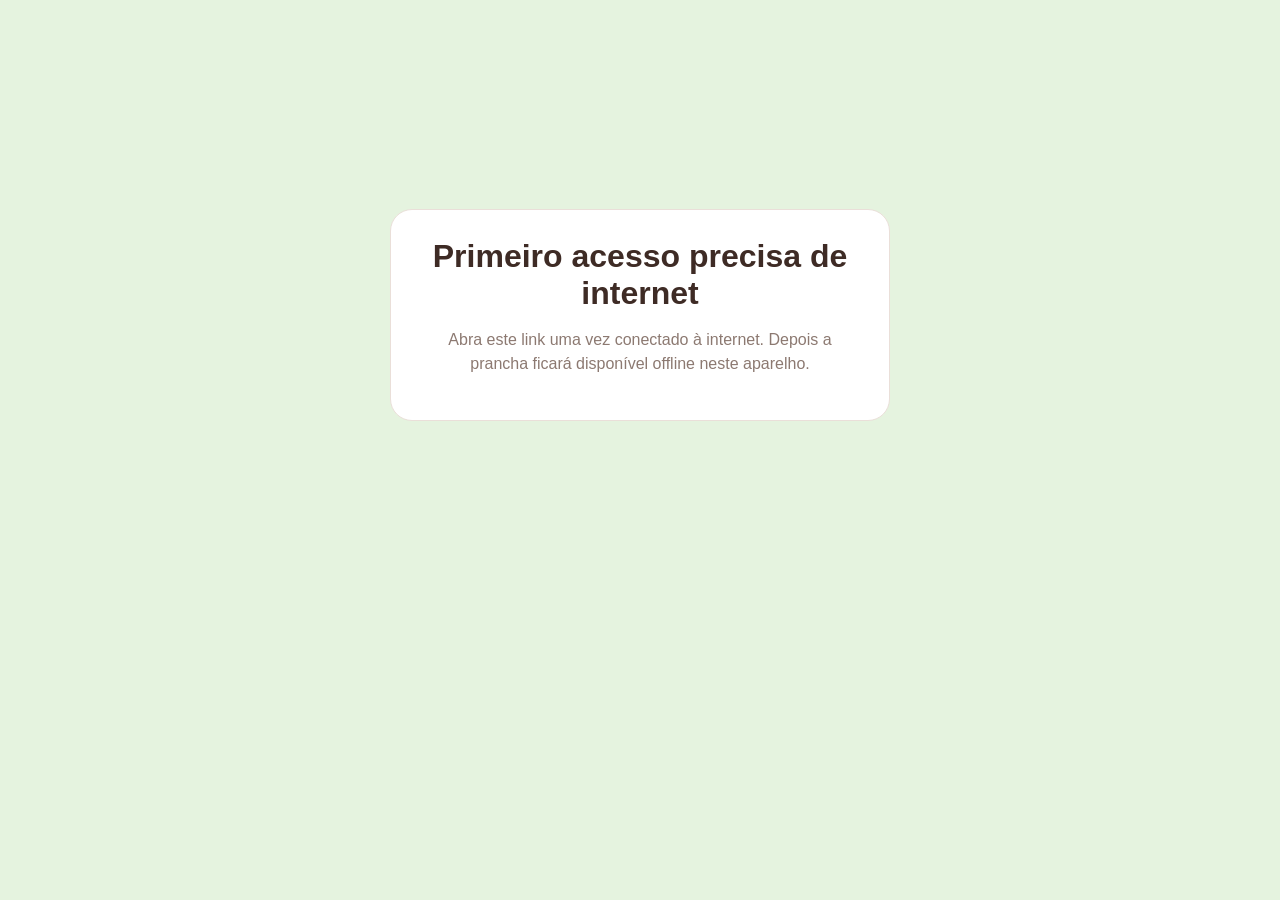
<file: caa.html>
<!doctype html>
<html lang="pt-BR">
<head>
<meta charset="utf-8">
<meta name="viewport" content="width=device-width,initial-scale=1,viewport-fit=cover">
<meta name="theme-color" content="#e5f3df">
<meta name="application-name" content="Fonely CAA">
<meta name="apple-mobile-web-app-title" content="Fonely CAA">
<link rel="manifest" href="caa-manifest.webmanifest">
<title>Fonely CAA</title>
<link rel="icon" type="image/svg+xml" href="fonely-icon.svg">
<link rel="stylesheet" href="caa-public.css?v=8">
<meta name="apple-mobile-web-app-capable" content="yes"><meta name="apple-mobile-web-app-status-bar-style" content="default"><link rel="apple-touch-icon" href="fonely-icon.svg"></head>
<body>
<main class="cp-status"><div><h1>Fonely CAA</h1><p>Carregando prancha...</p></div></main>
<script src="fonely-caa-library.js?v=6"></script>
<script src="fonely-caa-speech.js?v=4"></script>
<script src="caa-public.js?v=13"></script>
</body>
</html>
</file>
<file: caa-public.css>
:root{--ink:#3e2b25;--terra:#c76d52;--line:#eadfd9;--muted:#8c7971;--cream:#f7f4f1}*{box-sizing:border-box}body{margin:0;background:var(--cream);color:var(--ink);font-family:Arial,Helvetica,sans-serif}.cp-shell{min-height:100vh;max-width:1240px;margin:auto;padding:16px}.cp-top{display:flex;align-items:center;gap:14px;background:#fff;border:1px solid var(--line);border-radius:22px;padding:14px 18px;position:sticky;top:8px;z-index:4;box-shadow:0 10px 32px rgba(62,43,37,.08)}.cp-brand{font-size:22px;font-weight:900}.cp-brand span{color:var(--terra)}.cp-top small{display:block;margin-top:3px;color:var(--muted);font-size:12px;font-weight:700}.cp-spacer{flex:1}.cp-volume{display:flex;align-items:center;gap:8px;font-size:12px;font-weight:800;background:#faf7f4;border:1px solid var(--line);padding:8px 10px;border-radius:12px}.cp-volume input{width:110px}.cp-cats{display:flex;gap:8px;overflow:auto;padding:14px 2px 12px}.cp-cat{border:1px solid var(--line);background:#fff;border-radius:999px;padding:10px 14px;font-weight:900;color:#6f5a52;white-space:nowrap;cursor:pointer}.cp-cat.active{background:var(--ink);color:#fff;border-color:var(--ink)}.cp-board{display:grid;grid-template-columns:repeat(var(--cols,4),minmax(150px,1fr));gap:14px}.cp-card{border:2px solid transparent;border-radius:22px;padding:10px 10px 13px;background:#fff;text-align:left;cursor:pointer;box-shadow:0 5px 18px rgba(62,43,37,.055);transition:transform .12s,border-color .12s,box-shadow .12s;overflow:hidden}.cp-card:hover{transform:translateY(-2px);box-shadow:0 9px 24px rgba(62,43,37,.08)}.cp-card:active,.cp-card.active{transform:scale(.975);border-color:var(--terra);box-shadow:0 0 0 4px rgba(199,109,82,.12)}.cp-card img{display:block;width:100%;aspect-ratio:11/8;object-fit:cover;border-radius:16px;background:#fbf8f5}.cp-card-copy{padding:10px 5px 1px}.cp-card b{display:block;font-size:17px;line-height:1.1}.cp-card span{display:block;color:var(--muted);font-size:11px;margin-top:4px;line-height:1.25}.cp-spoken{position:fixed;left:50%;bottom:24px;transform:translate(-50%,16px);background:#3e2b25;color:#fff;padding:12px 18px;border-radius:999px;font-weight:900;box-shadow:0 12px 35px rgba(62,43,37,.22);opacity:0;pointer-events:none;transition:.2s;z-index:20}.cp-spoken.show{opacity:1;transform:translate(-50%,0)}.cp-status{display:grid;place-items:center;min-height:70vh;text-align:center;padding:30px}.cp-status div{background:#fff;border:1px solid var(--line);border-radius:22px;padding:28px;max-width:500px}.cp-status h1{margin:0 0 8px}.cp-status p{color:var(--muted);line-height:1.5}@media(max-width:900px){.cp-board{grid-template-columns:repeat(min(var(--cols,3),3),1fr)}}@media(max-width:680px){.cp-shell{padding:8px}.cp-top{top:4px}.cp-volume span{display:none}.cp-volume input{width:72px}.cp-board{grid-template-columns:repeat(2,1fr);gap:9px}.cp-card{border-radius:18px;padding:7px 7px 10px}.cp-card img{border-radius:13px}.cp-card b{font-size:15px}.cp-card span{font-size:10px}}
.cp-network{font-size:11px;font-weight:900;padding:8px 11px;border-radius:999px;white-space:nowrap;background:#eef7f0;color:#3d6d49;border:1px solid #d6eadb}
.cp-network.offline{background:#fff3e7;color:#8a5a2b;border-color:#f1dcc5}
@media(max-width:680px){.cp-network{position:fixed;right:10px;bottom:10px;z-index:30;box-shadow:0 6px 18px rgba(62,43,37,.12)}}

.cp-install{border:1px solid #e6d5cc;background:#fff5ef;color:var(--ink);border-radius:12px;padding:9px 12px;font-size:11px;font-weight:900;cursor:pointer;white-space:nowrap}
.cp-install-help{position:fixed;inset:0;background:rgba(40,28,23,.45);z-index:100;display:grid;place-items:end center;padding:16px}
.cp-install-help>div{position:relative;width:min(520px,100%);background:#fff;border-radius:22px;padding:24px;box-shadow:0 18px 60px rgba(40,28,23,.22)}
.cp-install-help button{position:absolute;right:14px;top:12px;border:0;background:transparent;font-size:25px;color:var(--muted)}
.cp-install-help b{display:block;font-size:18px;padding-right:30px}.cp-install-help p{line-height:1.5}.cp-install-help small{display:block;color:var(--muted);line-height:1.45}
@media(max-width:680px){.cp-install{position:fixed;left:10px;bottom:10px;z-index:30;box-shadow:0 6px 18px rgba(62,43,37,.12)}}

/* CAA public v3 — pictogramas grandes e lúdicos */
.cp-card{padding:9px 9px 14px;border-radius:24px}
.cp-card img{object-fit:contain;background:#fff;border:1px solid #f0e7e1;border-radius:18px}
.cp-card-copy{text-align:center;padding:11px 5px 0}
.cp-card b{font-size:19px;font-weight:900}
.cp-card span{font-size:11px}
@media(max-width:680px){.cp-card b{font-size:17px}.cp-card-copy{padding-top:8px}}

.cp-symbol-credit{text-align:center;padding:18px 8px 6px;color:var(--muted);font-size:10px}
.cp-symbol-credit a{color:var(--ink);font-weight:900;text-decoration:none}
.cp-card img{object-fit:contain!important;padding:8px;background:#fff!important}


/* CAA Public V4 — prancha de comunicação, inspirada na referência enviada */
body{background:linear-gradient(180deg,#edf8e9 0,#f6fbf3 34%,#eef7ec 100%)!important}
.cp-shell{max-width:1500px!important;padding:10px 12px 22px!important}
.cp-top{background:linear-gradient(90deg,#bcebb6,#d8f5cf)!important;border-color:#a9dda4!important;border-radius:18px!important;padding:10px 13px!important;box-shadow:0 5px 16px rgba(53,110,57,.10)!important}
.cp-brand{color:#245b32!important}.cp-brand span{color:#368548!important}.cp-top small{color:#4d7857!important}
.cp-cat{border:0!important;background:#fff!important;color:#315e3c!important;box-shadow:0 2px 7px rgba(45,92,50,.08)}
.cp-cat.active{background:#378a4a!important;color:#fff!important}
.cp-board{grid-template-columns:repeat(var(--cols,4),minmax(125px,1fr))!important;gap:9px!important}
.cp-card{border:0!important;border-radius:13px!important;padding:8px 8px 9px!important;box-shadow:0 3px 9px rgba(46,70,48,.10)!important;text-align:center!important}
.cp-card img{width:100%!important;aspect-ratio:1.35!important;object-fit:contain!important;padding:5px!important;background:rgba(255,255,255,.72)!important;border:0!important;border-radius:9px!important}
.cp-card-copy{padding:5px 2px 0!important}.cp-card b{font-size:18px!important;color:#17251a!important}.cp-card span{display:none!important}
.cp-card.tone-yellow{background:#f7d978!important}.cp-card.tone-aqua{background:#79d9d5!important}.cp-card.tone-blue{background:#8fd1ee!important}.cp-card.tone-green{background:#9ce08f!important}.cp-card.tone-pink{background:#f2a7c0!important}.cp-card.tone-purple{background:#c7a5e8!important}
.cp-card:active,.cp-card.active{transform:scale(.96)!important;box-shadow:0 0 0 4px rgba(50,128,65,.25)!important}
.cp-symbol-credit{color:#64816a!important}
@media(min-width:900px){.cp-board{grid-template-columns:repeat(5,minmax(130px,1fr))!important}}
@media(max-width:680px){
 body{background:linear-gradient(180deg,#e7f7e3,#f5fbf2)!important}
 .cp-shell{padding:6px 6px calc(62px + env(safe-area-inset-bottom))!important}
 .cp-top{top:3px!important;border-radius:13px!important;padding:7px 8px!important;gap:6px!important}
 .cp-brand{font-size:17px!important}.cp-top small{font-size:9px!important}
 .cp-install{font-size:0!important;padding:8px!important}.cp-install:after{content:'＋';font-size:17px}
 .cp-volume{padding:6px!important}.cp-volume input{width:52px!important}
 .cp-cats{padding:7px 1px!important;gap:5px!important}.cp-cat{padding:7px 10px!important;font-size:10px!important}
 .cp-board{grid-template-columns:repeat(3,minmax(0,1fr))!important;gap:5px!important}
 .cp-card{border-radius:9px!important;padding:5px!important;min-width:0!important}
 .cp-card img{aspect-ratio:1.05!important;padding:2px!important;border-radius:6px!important}
 .cp-card-copy{padding:3px 1px 1px!important}.cp-card b{font-size:13px!important;line-height:1.05!important}
 .cp-network{font-size:8px!important;padding:5px 7px!important}
}
@media(max-width:370px){.cp-board{grid-template-columns:repeat(3,minmax(0,1fr))!important}.cp-card b{font-size:12px!important}}

/* CAA Public V5 — visual AAC limpo: pictograma direto sobre o fundo sem caixa branca */
body{background:#e5f3df!important}
.cp-shell{background:#eef8e9!important;min-height:100dvh!important}
.cp-card{border:2px solid rgba(33,50,35,.12)!important;box-shadow:0 2px 5px rgba(33,50,35,.12)!important}
.cp-card img{background:transparent!important;border:0!important;padding:3px!important;mix-blend-mode:multiply}
.cp-card-copy{background:transparent!important}
@media(max-width:680px){.cp-shell{background:#e9f6e4!important}.cp-card img{padding:1px!important}}

/* Fitzgerald semantic colors — public CAA */
.cp-card.tone-yellow{background:#f6dc72!important}
.cp-card.tone-green{background:#a8df8e!important}
.cp-card.tone-blue{background:#9fc9ee!important}
.cp-card.tone-orange{background:#f3b56f!important}
.cp-card.tone-pink{background:#efb0cb!important}
.cp-card.tone-purple{background:#cbb1e8!important}
.cp-card.tone-red{background:#efa09a!important}
.cp-card.tone-white{background:#f7f7f5!important}
</file>
